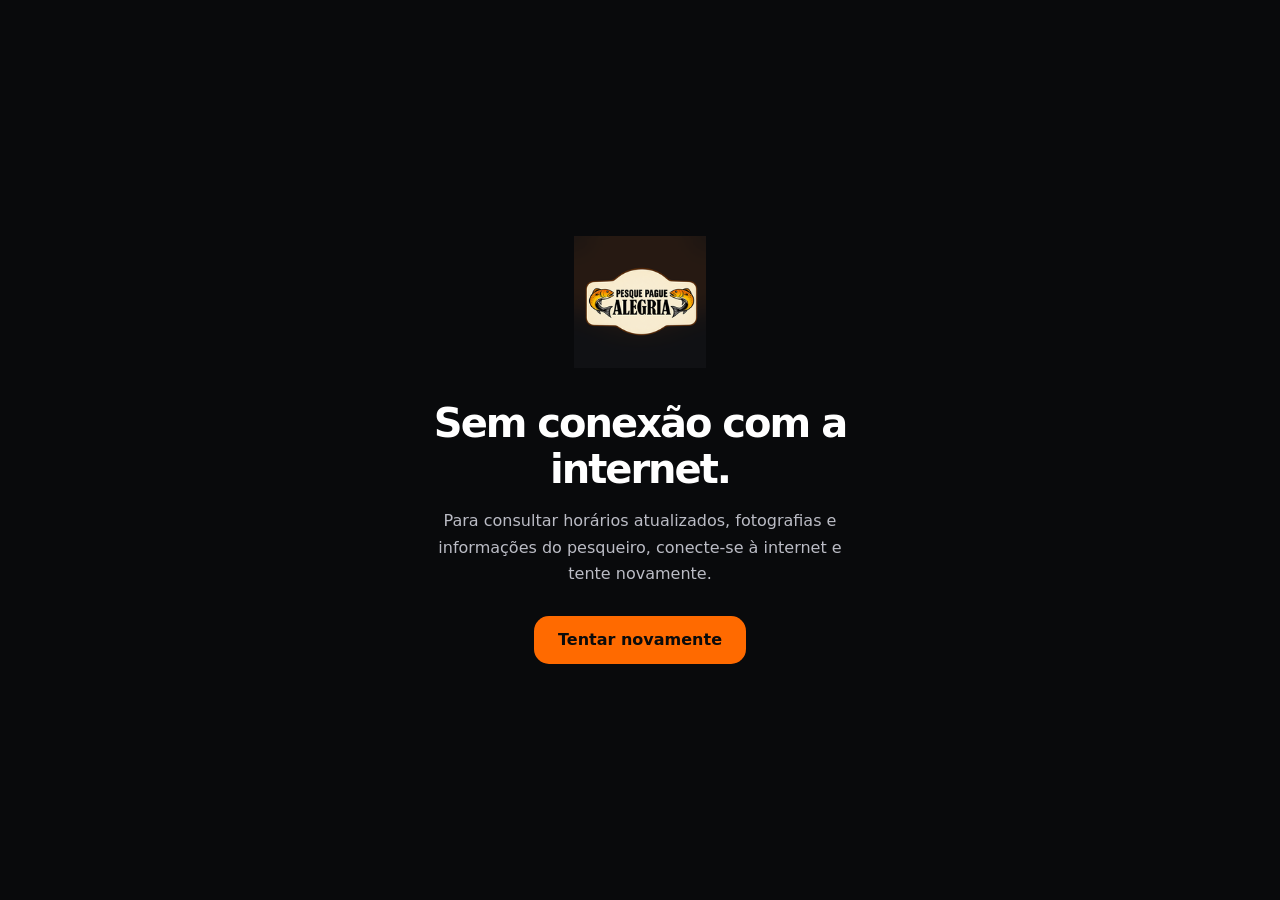
<file: offline.html>
<!doctype html>
<html lang="pt-BR"><head><meta charset="utf-8"><meta name="viewport" content="width=device-width, initial-scale=1">
<meta name="theme-color" content="#FF6A00"><title>Sem conexão | Pesque e Pague Alegria</title>
<style>body{margin:0;min-height:100vh;display:grid;place-items:center;background:#090a0c;color:#fff;font-family:system-ui,sans-serif;padding:24px;box-sizing:border-box}
main{max-width:450px;text-align:center}img{width:132px;height:132px;object-fit:contain;margin:0 auto 16px}h1{font-size:clamp(26px,8vw,40px);letter-spacing:-.05em;margin:12px 0}p{color:#bbbcc5;line-height:1.65;margin-bottom:28px}
a{display:inline-flex;align-items:center;justify-content:center;min-height:48px;padding:0 24px;border-radius:15px;background:#ff6a00;color:#0b0b0b;font-weight:800;text-decoration:none}</style>
</head><body><main><img src="assets/icons/app-icon-192.png" alt="Logo Pesque e Pague Alegria">
<h1>Sem conexão com a internet.</h1><p>Para consultar horários atualizados, fotografias e informações do pesqueiro, conecte-se à internet e tente novamente.</p>
<a href="./index.html">Tentar novamente</a></main></body></html>
</file>
